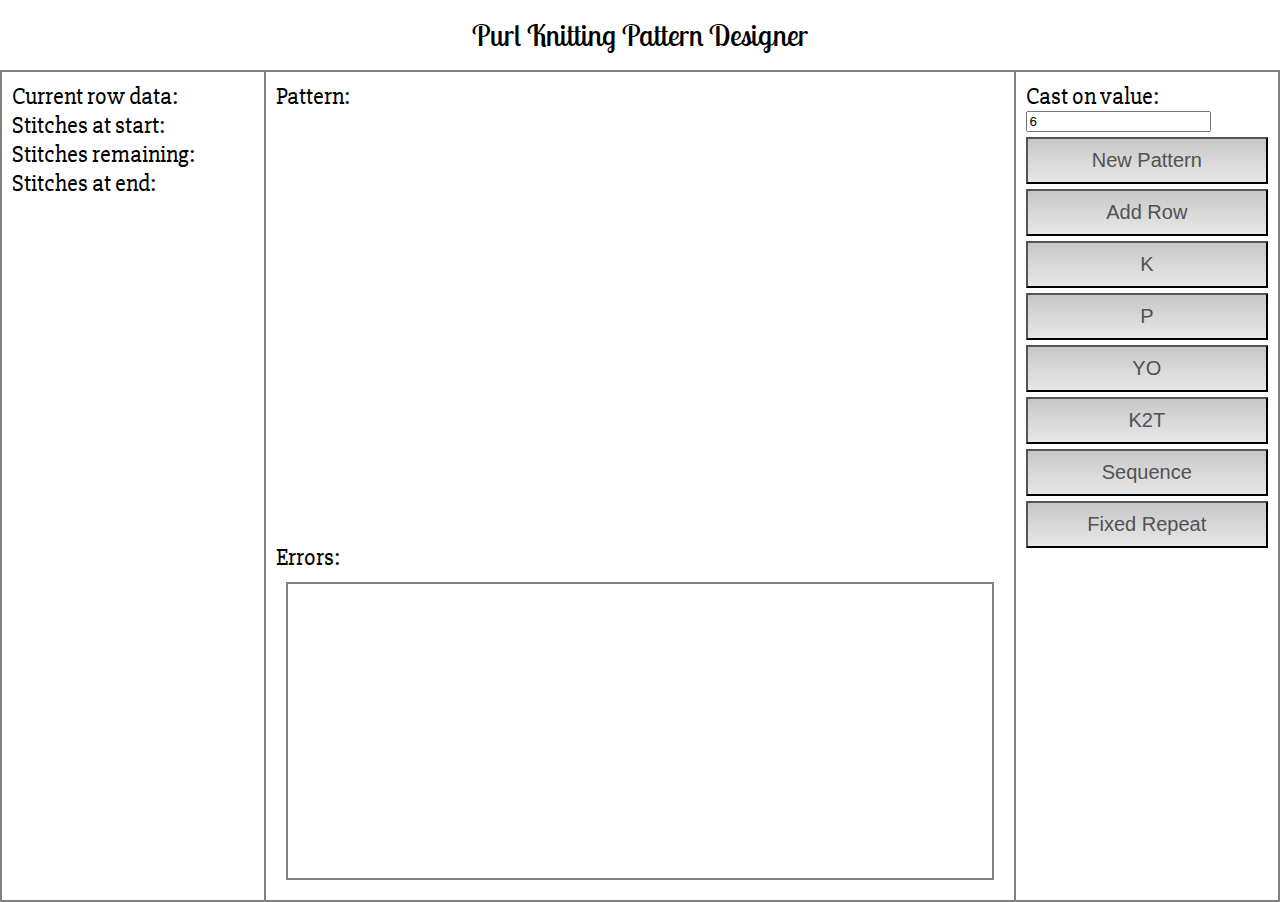
<file: index.html>
<html>
<head>
	<title>Purl, a knitting pattern designer by Chelsea Battell</title>
	<script type="text/javascript" src="logic.js"></script>
	<link rel="stylesheet" type="text/css" href="style.css">
	<link href="https://fonts.googleapis.com/css?family=Lobster+Two|Slabo+27px" rel="stylesheet">
	<script>
	  (function(i,s,o,g,r,a,m){i['GoogleAnalyticsObject']=r;i[r]=i[r]||function(){
	  (i[r].q=i[r].q||[]).push(arguments)},i[r].l=1*new Date();a=s.createElement(o),
	  m=s.getElementsByTagName(o)[0];a.async=1;a.src=g;m.parentNode.insertBefore(a,m)
	  })(window,document,'script','https://www.google-analytics.com/analytics.js','ga');

	  ga('create', 'UA-91001708-1', 'auto');
	  ga('send', 'pageview');
	</script>
</head>
<body>

<div id="header">
Purl Knitting Pattern Designer
</div>

<div id="content-container">

	<div id="pattern-data">

		<div class="l-information is-hidden">

			<p>
			A stitch is either a base stitch or a stitch operator. A stitch operator is some form of compound stitch; given some stitches as argument, it returns a new "stitch". Stitch operators include:

			<li>sequences, written stitch1, stitch2, ..., stitchn, meaning knit stitch1, then stitch2, then ..., then stitchn</li>
			<li>fixed repeat, written (stitch) number, meaning knit stitch number times</li>
			<li>undetermined repeat, written *stitch*, meaning knit stitch as many times as possible to the end of the row</li>
			</p>

		</div>


		<div>
			Current row data:
		</div>
		<div>
			Stitches at start: <span id="row-stitches-start"></span>
		</div>
		<div>
			Stitches remaining: <span id="row-stitches-remaining"></span>
		</div>
		<div>
			Stitches at end: <span id="row-stitches-end"></span>
		</div>

	</div>

	<div id="output-container">
		Pattern:
		<div id="pattern-display" class="l-panel">

		</div>

		Errors:
		<div id="pattern-errors" class="l-panel">

		</div>
	</div>


	<div id="pattern-controls">

		<div id="controls-container">
			<div>Cast on value: <input id="cast-on-input" value="6" /></div>

			<input id="btn_new-pattern" class="control-button" type="button" value="New Pattern">
			<input id="btn_add-row" class="control-button" type="button" value="Add Row">
			<input id="btn_stitch-knit" class="control-button" type="button" value="K">
			<input id="btn_stitch-purl" class="control-button" type="button" value="P">
			<input id="btn_stitch-yarnover" class="control-button" type="button" value="YO">
			<input id="btn_stitch-knit2together" class="control-button" type="button" value="K2T">
			<input id="btn_stitchop-sequence" class="control-button" type="button" value="Sequence">
			<input id="btn_stitchop-repeat" class="control-button" type="button" value="Fixed Repeat">
		</div>
	</div>




</div>
</div>

</div>

</body>
</html>
</file>
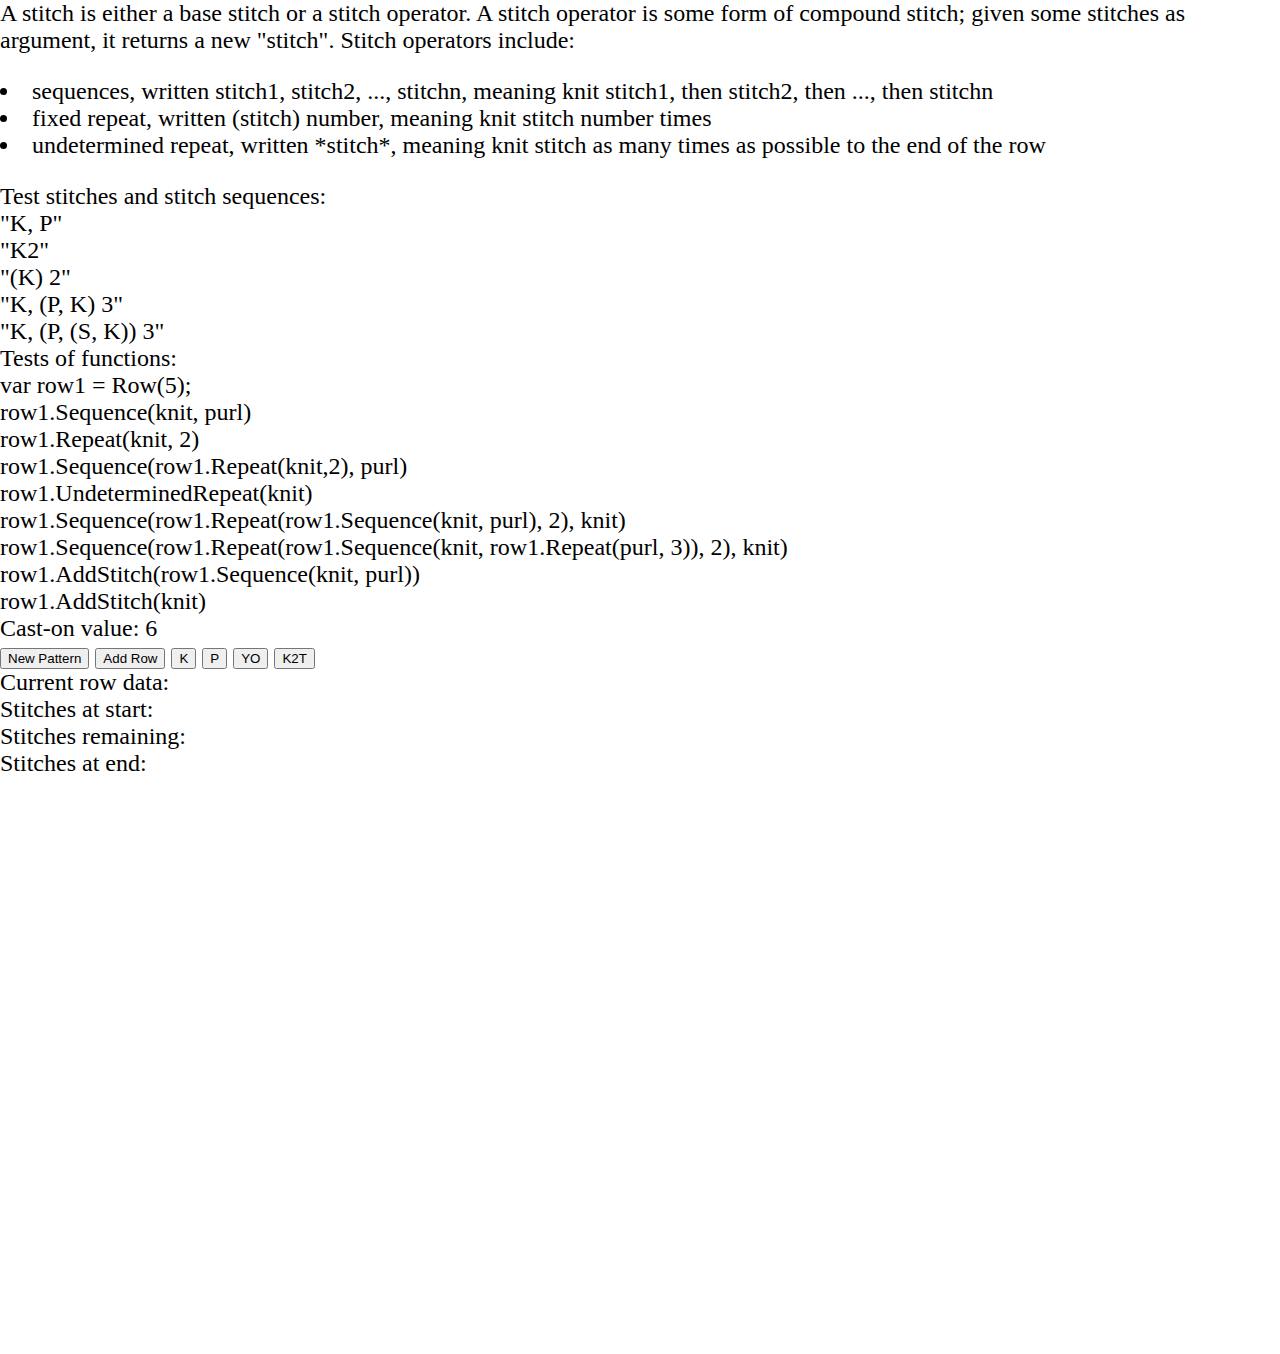
<file: knitlang.html>
<html>
<head>
	<title>My Special Knitting Language</title>
	<script type="text/javascript" src="logic.js"></script>
	<link rel="stylesheet" type="text/css" href="style.css">
</head>
<body>

<div class="container">

<div class="information hide">

<p>
A stitch is either a base stitch or a stitch operator. A stitch operator is some form of compound stitch; given some stitches as argument, it returns a new "stitch". Stitch operators include:

<li>sequences, written stitch1, stitch2, ..., stitchn, meaning knit stitch1, then stitch2, then ..., then stitchn</li>
<li>fixed repeat, written (stitch) number, meaning knit stitch number times</li>
<li>undetermined repeat, written *stitch*, meaning knit stitch as many times as possible to the end of the row</li>
</p>

</div>


<div class="parser-tests hide">

Test stitches and stitch sequences:

<br>

<span class="test">"K, P"</span>

<br>

<span class="test">"K2"</span>

<br>

<span class="test">"(K) 2"</span>

<br>

<span class="test">"K, (P, K) 3"</span>

<br>

<span class="test">"K, (P, (S, K)) 3"</span>

</div>

<div class="program-tests hide">
Tests of functions:

<br>

var row1 = Row(5);

<br>

<span>row1.Sequence(knit, purl)</span>

<br>

<span>row1.Repeat(knit, 2)</span>

<br>

<span>row1.Sequence(row1.Repeat(knit,2), purl)</span>

<br>

<span>row1.UndeterminedRepeat(knit)</span>

<br>

<span>row1.Sequence(row1.Repeat(row1.Sequence(knit, purl), 2), knit)</span>

<br>

<span>row1.Sequence(row1.Repeat(row1.Sequence(knit, row1.Repeat(purl, 3)), 2), knit)</span>

<br>

<span>row1.AddStitch(row1.Sequence(knit, purl))</span>

<br>

<span>row1.AddStitch(knit)</span>
</div>

<div class="pattern-controls">

<div>Cast-on value: <span id="cast-on-input" contenteditable="true">6</span></div>

<input id="btn_new-pattern" type="button" value="New Pattern">
<input id="btn_add-row" type="button" value="Add Row">
<input id="btn_stitch-knit" type="button" value="K">
<input id="btn_stitch-purl" type="button" value="P">
<input id="btn_stitch-yarnover" type="button" value="YO">
<input id="btn_stitch-knit2together" type="button" value="K2T">
</div>

<div class="l-pattern-display">

<div>
	Current row data:
</div>
<div>
	Stitches at start: <span id="row-stitches-start"></span>
</div>
<div>
	Stitches remaining: <span id="row-stitches-remaining"></span>
</div>
<div>
	Stitches at end: <span id="row-stitches-end"></span>
</div>

<br>

<div id="pattern-display">

</div>





</div>

</div>

</body>
</html>
</file>
<file: style.css>
/*------------*/
/* Base Rules */
/*------------*/

html, body
{
	padding: 0px;
	margin: 0px;
	height: 100%;
}

body
{
	/*font-family: 'Arsenal', sans-serif;*/
	font-family: 'Slabo 27px', serif;
	/*font-family: 'Playfair Display', serif;*/
	font-size: 24px;
}



/*--------------*/
/* Layout Rules */
/*--------------*/

#header
{
	padding: 10px 0;
	font-size: 30px;
	font-family: 'Lobster Two', cursive;
	font-weight: normal;
	text-align: center;
	vertical-align: middle;
	line-height: 50px;
	height: 50px;
}

#content-container
{
	display: flex;
	height: 92%;
	border: 2px solid gray;
	/*background-color: yellow;*/
}

#pattern-data
{
	width: 20%;
	min-width: 150px;
	padding: 10px;
	border-right: 2px solid gray;
	/*background-color: green;*/
}

#output-container
{
	display: flex;
	flex-direction: column;
	width: 60%;
	min-width: 500px;
	min-height: 300px;
	padding: 10px;
	/*background-color: red;*/
}

#pattern-display
{
	height: 60%;
	min-height: 300px;
	margin: 10px;
	/*background-color: gray;*/
}

#pattern-errors
{
	height: 40%;
	margin: 10px;
	padding: 10px;
	border: 2px solid gray;
	/*background-color: purple;*/
}

#pattern-controls
{
	width: 20%;
	min-width: 75px;
	padding: 10px;
	border-left: 2px solid gray;
	/*background-color: blue;*/
}

#controls-container
{
	display: flex;
	flex-direction: column;
	justify-content: center;
}

/*--------------*/
/* Module Rules */
/*--------------*/

.stitch
{
	border: 1px solid black;
	padding: 5px;
	margin: 5px;
	background: #9999FF;
}

.stitch-is-selected
{
	background: #FF99CC;	
}

.stitch-container
{
	padding: 5px;
	margin: 5px;
}

.row
{
	padding: 10px 0;
}

.row-is-selected
{
	border: 1px solid black;
	padding: 10px;
	background: #66CC99;
}

.control-button {
  background: #c7c7c7;
  background-image: -webkit-linear-gradient(top, #c7c7c7, #e8e8e8);
  background-image: -moz-linear-gradient(top, #c7c7c7, #e8e8e8);
  background-image: -ms-linear-gradient(top, #c7c7c7, #e8e8e8);
  background-image: -o-linear-gradient(top, #c7c7c7, #e8e8e8);
  background-image: linear-gradient(to bottom, #c7c7c7, #e8e8e8);
  -webkit-border-radius: 0;
  -moz-border-radius: 0;
  border-radius: 0px;
  color: #525252;
  font-size: 20px;
  padding: 10px 20px 10px 20px;
  text-decoration: none;
  margin-top: 5px;
  /*width: 50%;*/
}

.control-button:hover {
  background: #ecd8fc;
  background-image: -webkit-linear-gradient(top, #ecd8fc, #b19ec9);
  background-image: -moz-linear-gradient(top, #ecd8fc, #b19ec9);
  background-image: -ms-linear-gradient(top, #ecd8fc, #b19ec9);
  background-image: -o-linear-gradient(top, #ecd8fc, #b19ec9);
  background-image: linear-gradient(to bottom, #ecd8fc, #b19ec9);
  text-decoration: none;
}

/*-------------*/
/* State Rules */
/*-------------*/

.is-hidden { display: none; }
</file>
